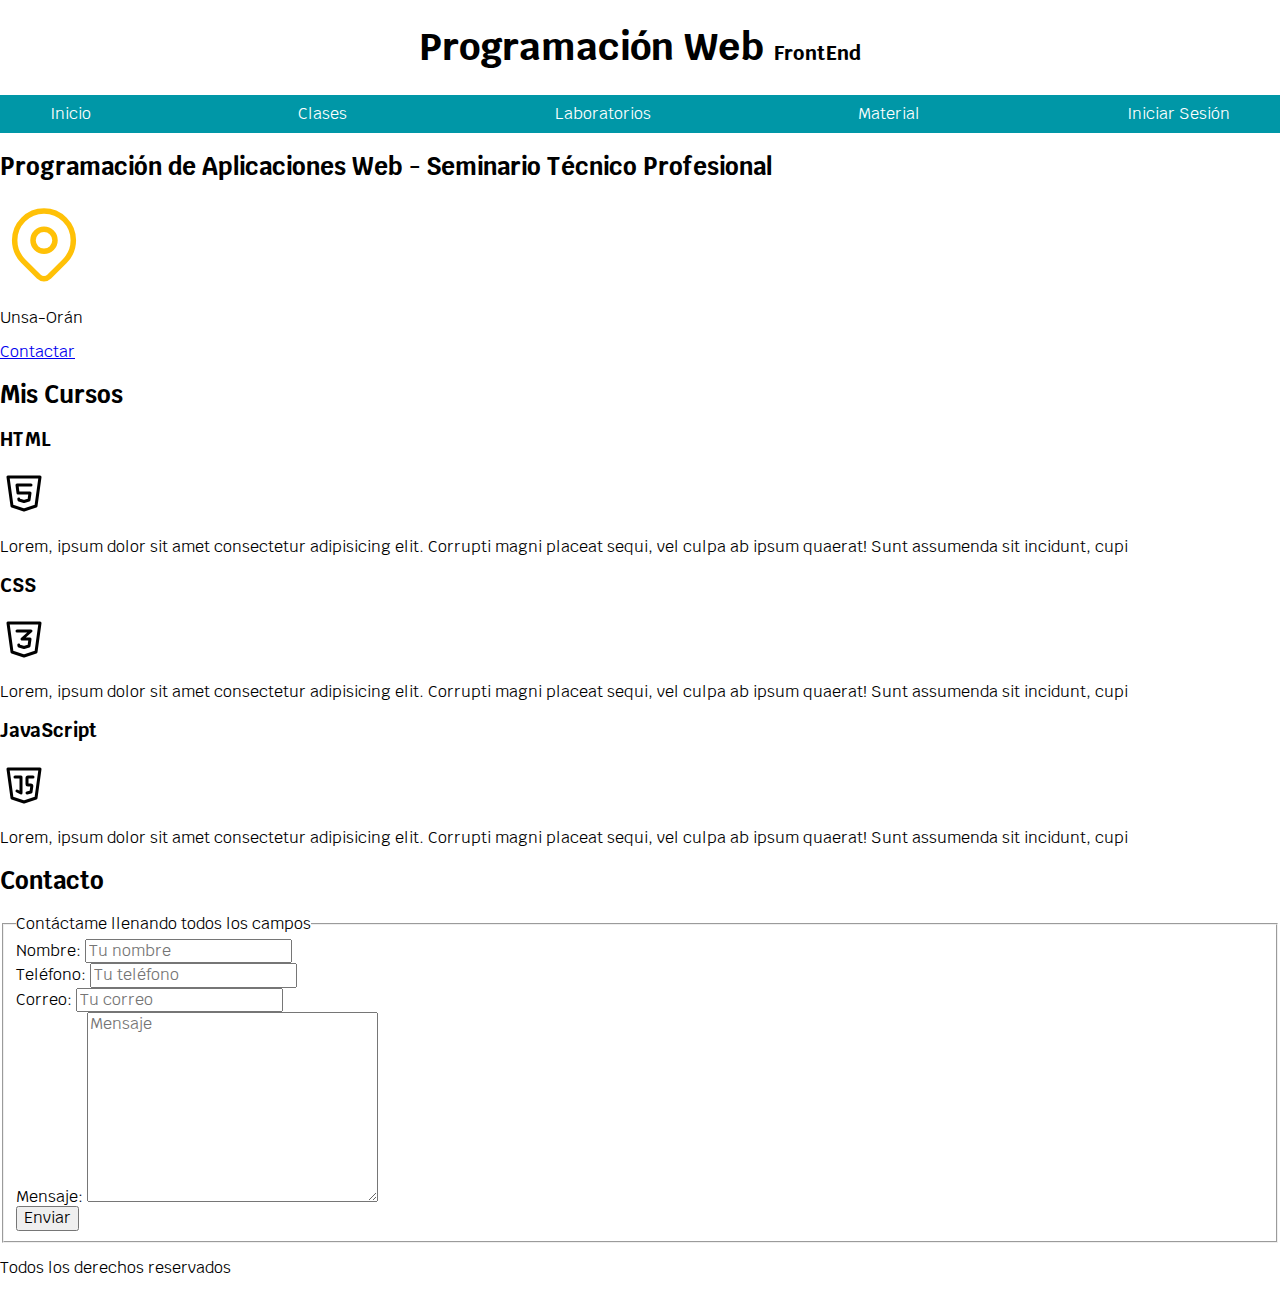
<file: index.html>
<!DOCTYPE html>
<html lang="es">

<head>
    <meta charset="UTF-8">
    <meta http-equiv="X-UA-Compatible" content="IE=edge">
    <meta name="viewport" content="width=device-width, initial-scale=1.0">
    <link rel="preload" href="./css/normalize.css" as="style">
    <link rel="stylesheet" href="./css/normalize.css">
    <link rel="preconnect" href="https://fonts.googleapis.com">
    <link rel="preconnect" href="https://fonts.gstatic.com" crossorigin>
    <link href="https://fonts.googleapis.com/css2?family=Krub:wght@400;700&display=swap" rel="stylesheet">

    <link rel="preload" href="./css/estilos.css" as="style">
    <link rel="stylesheet" href="./css/estilos.css">
    <title>Plantilla2022</title>
</head>

<body>
    <header>
        <h1 class="titulo">Programación Web <span>FrontEnd</span> </h1>
    </header>
    <div class="nav-bg">
        <nav class="navegacion-principal contenedor" >
            <a href="#">Inicio</a>
            <a href="#">Clases</a>
            <a href="#">Laboratorios</a>
            <a href="#">Material</a>
            <a href="#">Iniciar Sesión</a>
        </nav>
    </div>
    <section>
        <h2>Programación de Aplicaciones Web - Seminario Técnico Profesional</h2>
        <svg xmlns="http://www.w3.org/2000/svg" class="icon icon-tabler icon-tabler-map-pin" width="88" height="88"
            viewBox="0 0 24 24" stroke-width="1.5" stroke="#ffc107" fill="none" stroke-linecap="round"
            stroke-linejoin="round">
            <path stroke="none" d="M0 0h24v24H0z" fill="none" />
            <circle cx="12" cy="11" r="3" />
            <path d="M17.657 16.657l-4.243 4.243a2 2 0 0 1 -2.827 0l-4.244 -4.243a8 8 0 1 1 11.314 0z" />
        </svg>
        <p>Unsa-Orán</p>
        <a href="#">Contactar</a>
    </section>

    <main>
        <h2>Mis Cursos</h2>
        <section>
            <h3>HTML</h3>
            <svg xmlns="http://www.w3.org/2000/svg" class="icon icon-tabler icon-tabler-brand-html5" width="48"
                height="48" viewBox="0 0 24 24" stroke-width="1.5" stroke="#000000" fill="none" stroke-linecap="round"
                stroke-linejoin="round">
                <path stroke="none" d="M0 0h24v24H0z" fill="none" />
                <path d="M20 4l-2 14.5l-6 2l-6 -2l-2 -14.5z" />
                <path d="M15.5 8h-7l.5 4h6l-.5 3.5l-2.5 .75l-2.5 -.75l-.1 -.5" />
            </svg>
            <p>Lorem, ipsum dolor sit amet consectetur adipisicing elit. Corrupti magni placeat sequi, vel culpa ab
                ipsum
                quaerat! Sunt assumenda sit incidunt, cupi</p>
        </section>
        <section>
            <h3>CSS</h3>
            <svg xmlns="http://www.w3.org/2000/svg" class="icon icon-tabler icon-tabler-brand-css3" width="48"
                height="48" viewBox="0 0 24 24" stroke-width="1.5" stroke="#000000" fill="none" stroke-linecap="round"
                stroke-linejoin="round">
                <path stroke="none" d="M0 0h24v24H0z" fill="none" />
                <path d="M20 4l-2 14.5l-6 2l-6 -2l-2 -14.5z" />
                <path d="M8.5 8h7l-4.5 4h4l-.5 3.5l-2.5 .75l-2.5 -.75l-.1 -.5" />
            </svg>
            <p>Lorem, ipsum dolor sit amet consectetur adipisicing elit. Corrupti magni placeat sequi, vel culpa ab
                ipsum
                quaerat! Sunt assumenda sit incidunt, cupi</p>
        </section>
        <section>
            <h3>JavaScript</h3>
            <svg xmlns="http://www.w3.org/2000/svg" class="icon icon-tabler icon-tabler-brand-javascript" width="48"
                height="48" viewBox="0 0 24 24" stroke-width="1.5" stroke="#000000" fill="none" stroke-linecap="round"
                stroke-linejoin="round">
                <path stroke="none" d="M0 0h24v24H0z" fill="none" />
                <path d="M20 4l-2 14.5l-6 2l-6 -2l-2 -14.5z" />
                <path d="M7.5 8h3v8l-2 -1" />
                <path
                    d="M16.5 8h-2.5a0.5 .5 0 0 0 -.5 .5v3a0.5 .5 0 0 0 .5 .5h1.423a0.5 .5 0 0 1 .495 .57l-.418 2.93l-2 .5" />
            </svg>
            <p>Lorem, ipsum dolor sit amet consectetur adipisicing elit. Corrupti magni placeat sequi, vel culpa ab
                ipsum
                quaerat! Sunt assumenda sit incidunt, cupi</p>
        </section>



    </main>
    <section>
        <h2>Contacto</h2>
        <form action="#">
            <fieldset>
                <legend>Contáctame llenando todos los campos</legend>
                <div>
                    <label for="nombre">Nombre:</label>
                    <input type="text" id="nombre" placeholder="Tu nombre" />
                </div>
                <div>
                    <label for="telefono">Teléfono:</label>
                    <input type="tel" id="telefono" placeholder="Tu teléfono" />
                </div>
                <div>
                    <label for="email">Correo:</label>
                    <input type="email" placeholder="Tu correo" />
                </div>
                <div>
                    <label for="mensaje">Mensaje:</label>
                    <textarea name="mensaje" id="mensaje" cols="30" rows="10" placeholder="Mensaje"></textarea>
                </div>
                <div>
                    <input type="submit" value="Enviar" />
                </div>

            </fieldset>
        </form>
    </section>
    <footer>
        <p>Todos los derechos reservados </p>
    </footer>


</body>

</html>
</file>
<file: css/estilos.css>
:root {
    --blanco: #ffffff;
    --oscuro: #212121;
    --primario: #ffc107;
    --secundario:#0097a7;
    --gris: #757575;
}
/* Esto hace que 1 rem = 10px */
html {
    font-size: 62.5%;
}

body {
    font-size: 16px;
    font-family: 'Krub', sans-serif;
}
/* Hasta aquí */

.titulo {
    text-align: center;
    font-size: 3.8rem;
}

.titulo span {
    font-size: 2rem;

}

.contenedor {
    width: 120rem;
    margin: 0 auto;
}


.nav-bg {
    background-color: var(--secundario);
    
    
}

.navegacion-principal {

display: flex;
    justify-content: space-between;
}

.navegacion-principal a {
    padding: 1rem;
    color: var(--blanco);
    text-decoration: none;
}

.navegacion-principal a:hover {
    background-color: var(--primario);
    color: var(--oscuro);
    font-weight: bold;
    
    
}
</file>
